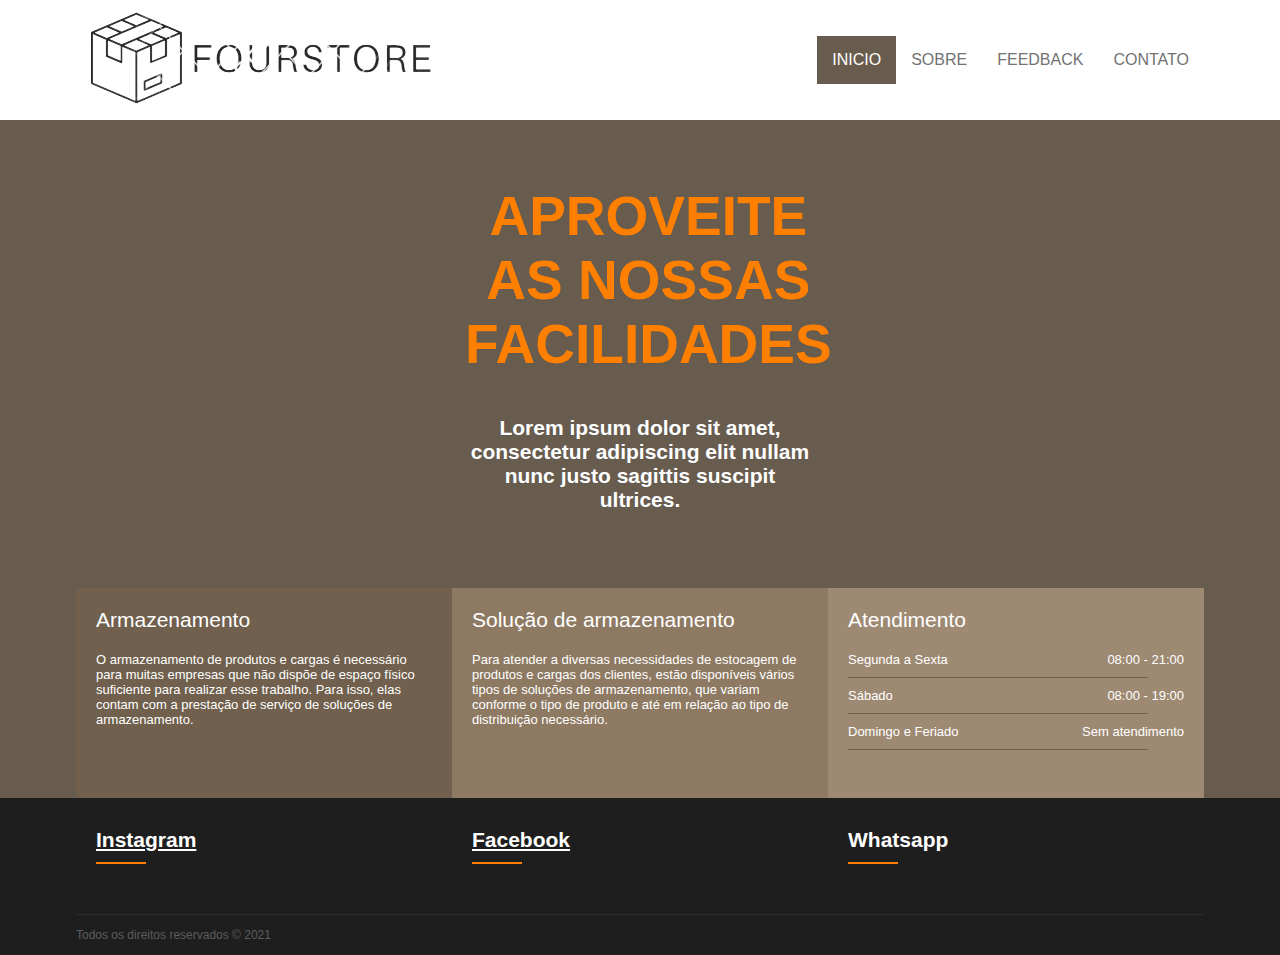
<file: Projeto/index.html>
<!DOCTYPE html>
<html lang="pt-BR">
<head>
    <meta charset="UTF-8">
    <meta name="viewport" content="width=device-width,user-scabable=0"/> 
    <!--tag-meta responsável por deixar o site responsivo. Largura do site igual a largura do dispositivo acessado. Zero escalavél ou seja zero de zoom, o user não pode dar zoom.-->
    <meta http-equiv="X-UA-Compatible" content="IE=edge">
    <meta name="viewport" content="width=device-width, initial-scale=1.0">
    <title>Exercício 01</title>
    <link rel="stylesheet" href="assets/css/template.css">
</head>
<body>
    <header>
        <div class="container">
            <div class="logo">
                <a href="#"><img src="assets/images/4store-logo.png" alt="Logo"></a>
            </div>
            <div class="menu">
                <nav>
                    <ul>
                        <li class="active"><a href="">inicio</a></li>
                        <li><a href="about.html">sobre</a></li>
                        <li><a href="feedback.html">feedback</a></li>
                        <li><a href="contact.html">contato</a></li>
                    </ul>
                </nav>
                <!-- HELP -- A tag nav automaticamente já coloca os intens na horizontal, não entendi até agora porque as pessoas isistens em usar a tag ul (lista) para criar o menu, e depois ficam alterando a configuração para que os itens fiquem na horizontal-->
            </div>
        </div>
    </header>
    <section>
        <div id ="bannerwithout">
            <div class="container column">
                <div class="banner-headline">
                    <h1><br>APROVEITE AS NOSSAS FACILIDADES</h1>
                    <h2>Lorem ipsum dolor sit amet, consectetur adipiscing elit nullam nunc justo sagittis suscipit ultrices.</h2>
                </div>
                <div class="banner-options">
                    <div class = "options1">
                        <div class="options-title">Armazenamento</div>
                        <div class="options-disc">O armazenamento de produtos e cargas é necessário para muitas empresas que não dispõe de espaço físico suficiente para realizar esse trabalho. Para isso, elas contam com a prestação de serviço de soluções de armazenamento.</div>
                    </div>
                    <div class = "options2">
                        <div class="options-title">Solução de armazenamento</div>
                        <div class="options-disc">Para atender a diversas necessidades de estocagem de produtos e cargas dos clientes, estão disponíveis vários tipos de soluções de armazenamento, que variam conforme o tipo de produto e até em relação ao tipo de distribuição necessário.</div>
                    </div>

                    <div class = "options3">
                        <div class="options-title">Atendimento</div>

                        <div class="options-attendance">
                            <div class="options-disc">
                                <div class="options-disc-text">
                                    <div>Segunda a Sexta</div>
                                    <div>08:00 - 21:00</div>
                                </div>
                                <div class = "options-disc-bar"></div>
                                <div class="options-disc-text">
                                    <div>Sábado</div>
                                    <div>08:00 - 19:00</div>
                                </div>
                                <div class = "options-disc-bar"></div>
                                <div class="options-disc-text">
                                    <div>Domingo e Feriado</div>
                                    <div>Sem atendimento</div>
                                </div>
                                <div class = "options-disc-bar"></div>
                            </div>

                        </div>
                    </div>
                </div>
            </div> 
        </div>
    </section>

    <footer>
        <div class="container column">
           <div class="footer-area">
            <div class="footer-area-item">
                <div class="widget-title">
                    <div class = "widget-title-text"><a href="https://www.instagram.com/" target="_blank" style="color: white;">Instagram</a></div>
                    <div class = "widget-title-bar"></div>
                </div>
            </div>
            <div class="footer-area-item">
                <div class="widget-title">
                    <div class = "widget-title-text"> <a href="https://www.facebook.com/" target="_blank" style="color: white;">Facebook</a></div>
                    <div class = "widget-title-bar"></div>
                </div>
            </div>
            <div class="footer-area-item">
                <div class="widget-title">
                    <div class = "widget-title-text">Whatsapp</div>
                    <div class = "widget-title-bar"></div>
                </div>
            </div>
           </div>
           <div class="footer-copie">
                Todos os direitos reservados © 2021
           </div>
        </div>
    </footer>

</body>
</html>
</file>
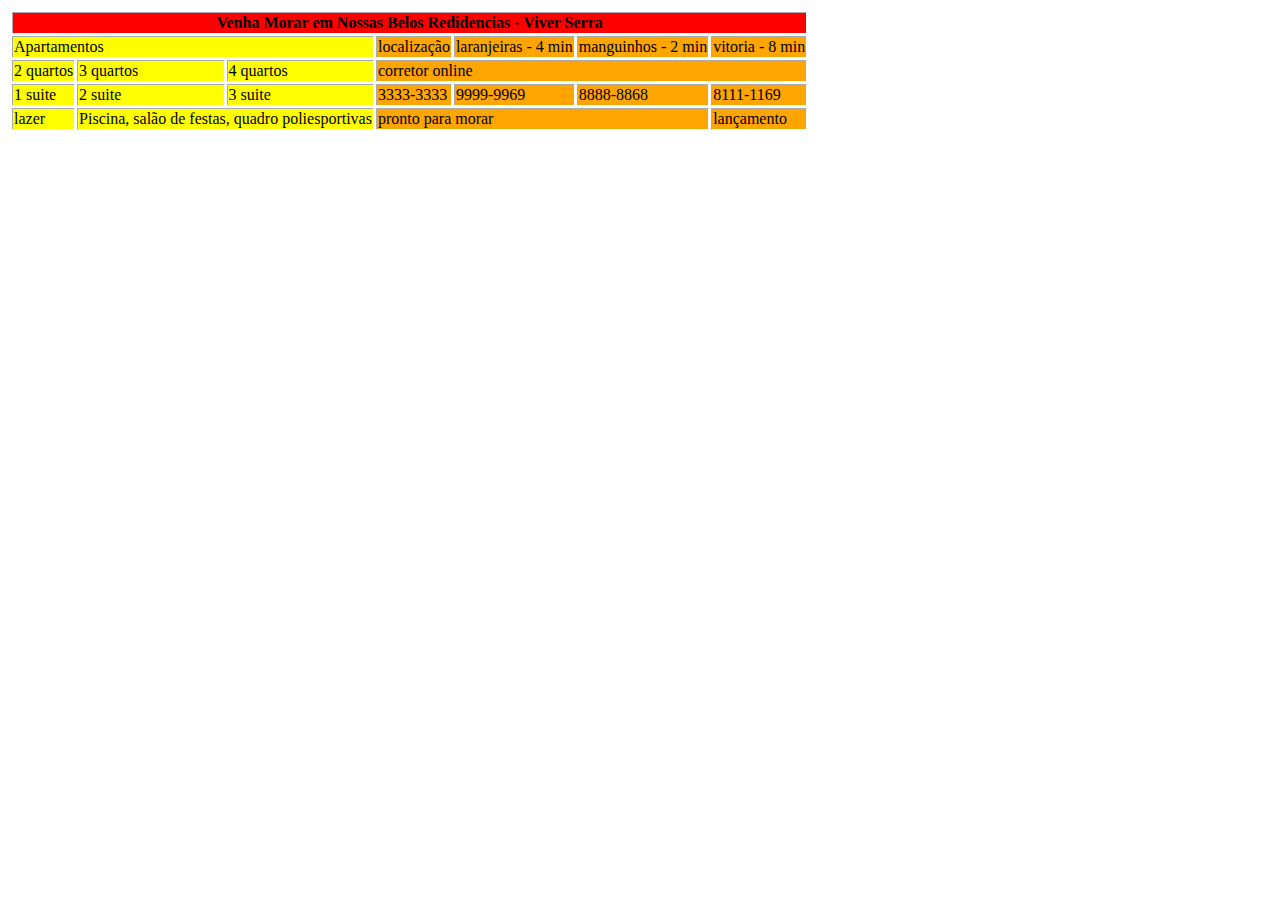
<file: Programação Web/questão01.html>
<!DOCTYPE html>
<html lang="pt-br">
  <head>
    <title>Notas</title>
    <meta charset="utf-8">
  </head>
  <body>
        <table border="1"  style="border: 2px solid white;">
            <thead>
                <tr style="background-color: red;">
                    <th colspan="7">Venha Morar em Nossas Belos Redidencias - Viver Serra</th>
                </tr>
            </thead>
            <tbody>
                <tr style="background-color: orange;">
                    <td colspan="3" style="background-color: yellow;">Apartamentos</td>
                    <td>localização</td>
                    <td>laranjeiras - 4 min</td>
                    <td>manguinhos - 2 min</td>
                    <td>vitoria - 8 min</td>
                </tr>
                <tr style="background-color: yellow;">
                    <td>2 quartos</td>
                    <td>3 quartos</td>
                    <td>4 quartos</td>
                    <td colspan="4" style="background-color: orange;">corretor online</td>
                </tr>
                <tr style="background-color: orange;">
                    <td style="background-color: yellow;">1 suite</td>
                    <td style="background-color: yellow;">2 suite</td>
                    <td style="background-color: yellow;">3 suite</td>
                    <td>3333-3333</td>
                    <td>9999-9969</td>
                    <td>8888-8868</td>
                    <td>8111-1169</td>
                </tr>
                <tr style="background-color: yellow;">
                    <td rowspan="2" >lazer</td>
                    <td rowspan="2" colspan="2" >Piscina, salão de festas, quadro poliesportivas</td>
                    <td rowspan="2" colspan="3" style="background-color: orange;">pronto para morar</td>
                    <td rowspan="2" style="background-color: orange;">lançamento</td>
                </tr>                
        </table>
  </body>
</html>
</file>
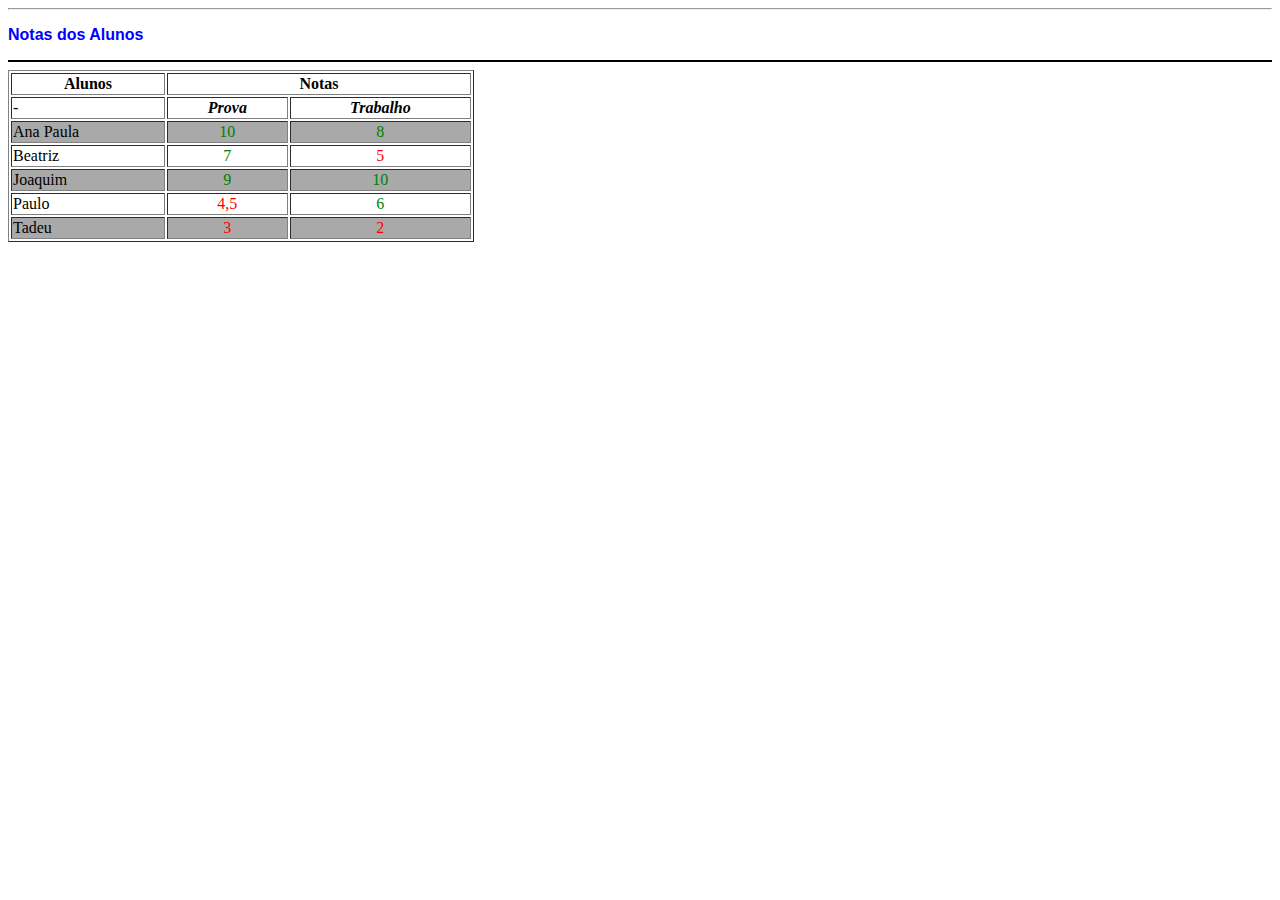
<file: Programação Web/questão_01.html>
<!DOCTYPE html>
<html lang="pt-br">
  <head>
    <title>Notas</title>
    <meta charset="utf-8">
  </head>
  <body>
    <hr></hr>
    <p style="font-family: Arial, Helvetica, sans-serif ;font-weight: bolder; color: blue;">Notas dos Alunos</p>
    <hr size="2" color="black"></hr>
    <table border = "1">
      <thead>
      </thead>
        <tr>
          <th width = "150">Alunos</th>
          <th width = "300" colspan="2">Notas</th>
        </tr>
        <tr>
          <td>-</td>
          <th style="font-style: italic;">Prova</td>
          <th style="font-style: italic;">Trabalho</td>
        </tr>
        <tr>
          <td style="background-color: darkgrey;">Ana Paula</td> <td style="background-color: darkgrey; color: green; text-align: center;"</td>10</td> <td style="background-color: darkgrey; color: green; text-align: center;"> 8</td>
        </tr>
        <tr>
          <td>Beatriz</td> <td style="color: green; text-align: center;">7</td> <td style="color: red; text-align: center;">5</td>
        </tr>
        <tr>
          <td style="background-color: darkgrey;">Joaquim</td> <td style="background-color: darkgrey; color: green; text-align: center;">9</td> <td style="background-color: darkgrey; color: green; text-align: center;">10</td>
        </tr>
        <tr>
          <td>Paulo</td> <td style="color: red; text-align: center;">4,5</td> <td style="color: green; text-align: center;">6</td>
        </tr>
        <tr>
          <td style="background-color: darkgrey;">Tadeu</td> <td style="background-color: darkgrey; color: red; text-align: center;">3</td> <td style="background-color: darkgrey; color: red; text-align: center;">2</td>
        </tr>
        </table>
  </body>
</html>
</file>
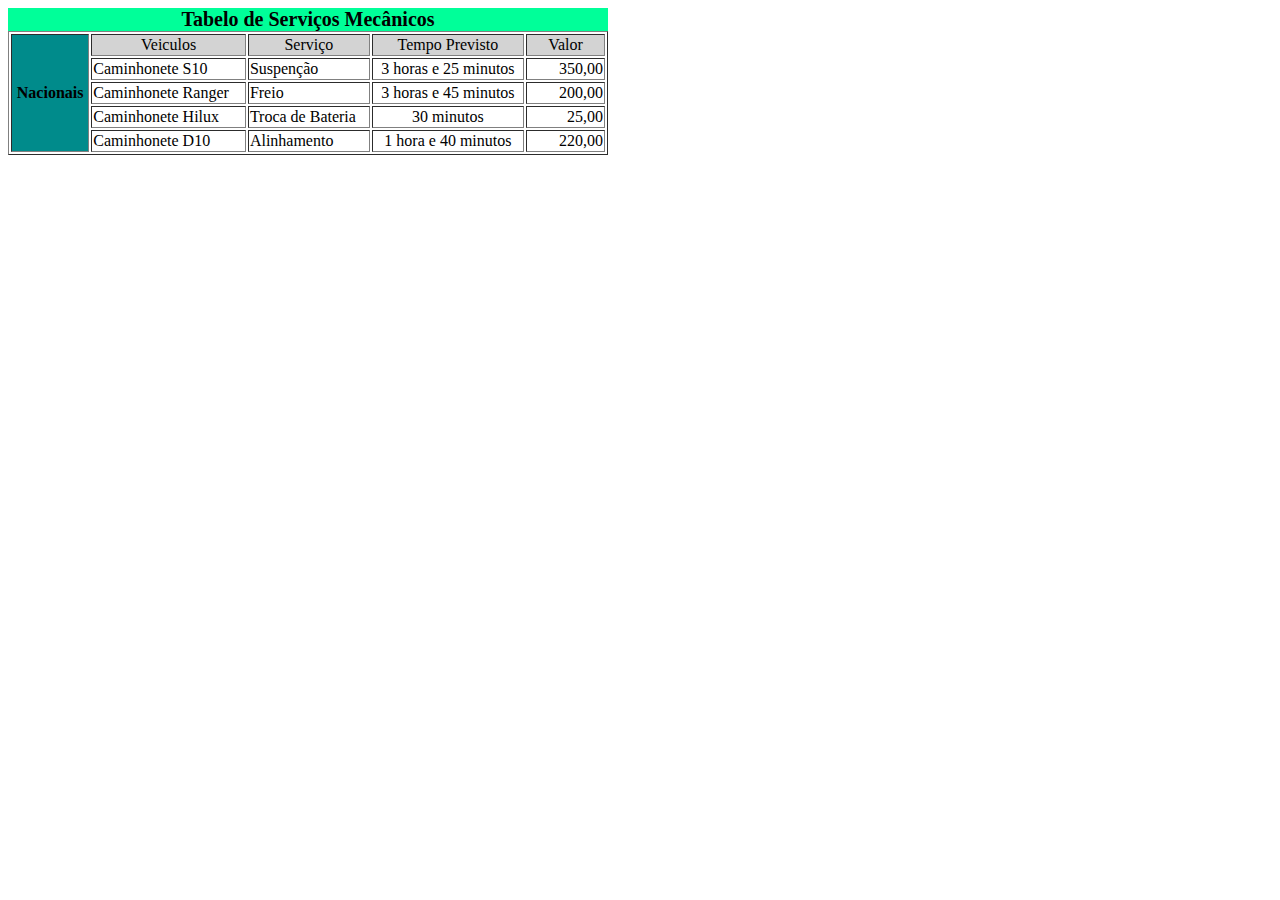
<file: Programação Web/Questão_02.html>
<!DOCTYPE html>
<html lang="pt-br">
  <head>
    <title>Título da página</title>
    <meta charset="utf-8">
  </head>
  <body>
    <table border="1">
      <caption style="background-color: #00ff99; font-size: 20px; width: 600px; text-align: center; font-weight: bold;">Tabelo de Serviços Mecânicos</caption>
        <thead>
          <tr>
            <th style="background-color: darkcyan;" rowspan="5">Nacionais</th>
            <td style="text-align: center; background-color: lightgrey;">Veiculos</td>
            <td style="text-align: center; background-color: lightgrey;">Serviço</td>
            <td style="text-align: center; background-color: lightgrey;">Tempo Previsto</td>
            <td style="text-align: center; background-color: lightgrey; width: 75px;">Valor</td>
          </tr>
          <tr>
            <td>Caminhonete S10</td>
            <td>Suspenção</td>
            <td style="text-align: center;">3 horas e 25 minutos</td>
            <td style="text-align: right;">350,00</td>
          </tr>
          <tr>
          <td>Caminhonete Ranger</td>
          <td>Freio</td>
          <td style="text-align: center;">3 horas e 45 minutos</td>
          <td style="text-align: right;">200,00</td>
          </tr>
          <tr>
            <td>Caminhonete Hilux</td>
            <td>Troca de Bateria</td>
            <td style="text-align: center;">30 minutos</td>
            <td style="text-align: right;">25,00</td>
          </tr>
          <tr>
            <td>Caminhonete D10</td>
            <td>Alinhamento</td>
            <td style="text-align: center;">1 hora e 40 minutos</td>
            <td style="text-align: right;">220,00</td>
          </tr>
        </thead>
    </table>
  </body>
</html>
</file>
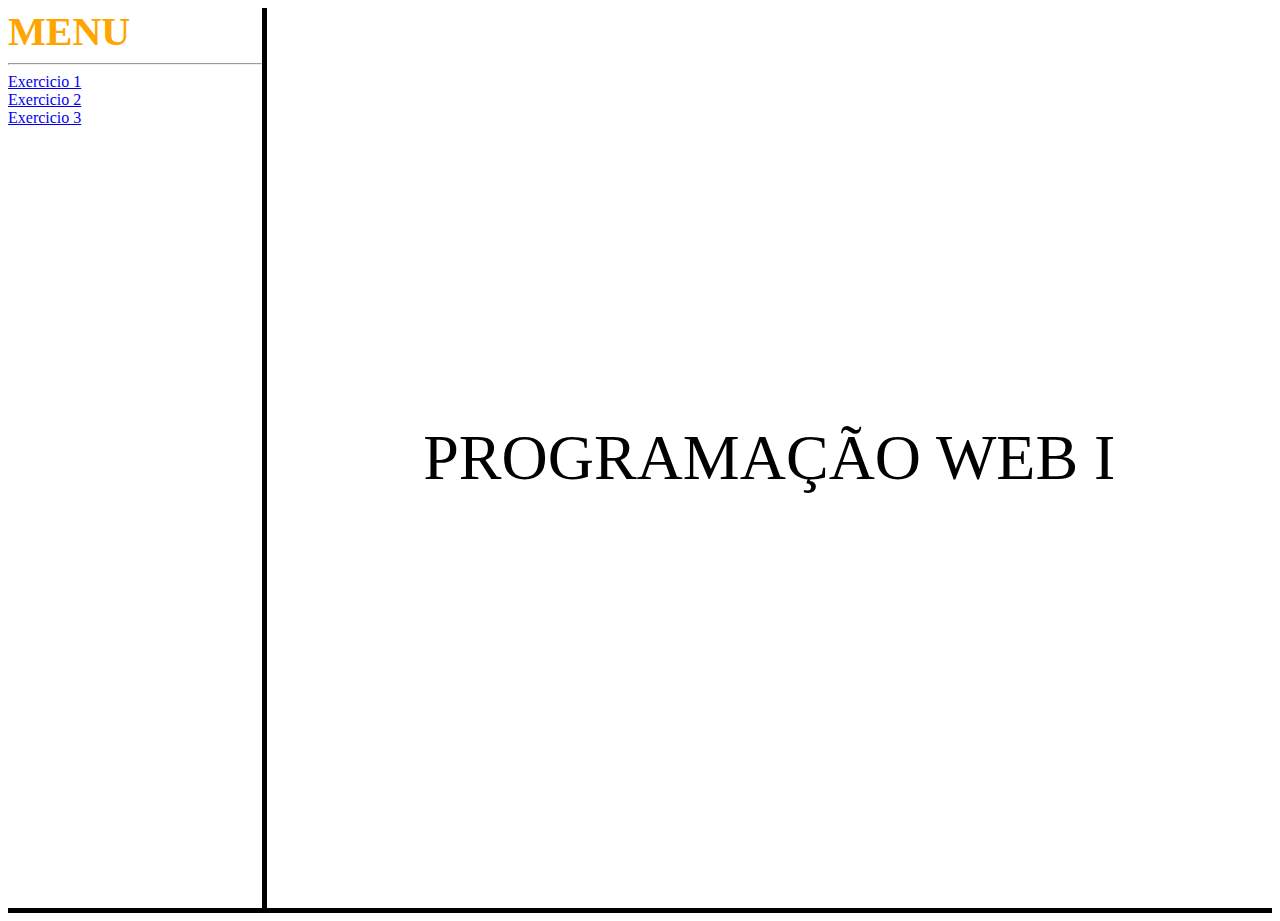
<file: Programação Web/Questão_04.html>
<!DOCTYPE html>
<html lang="pt-br">
  <head>
    <title>Notas</title>
    <meta charset="utf-8">
  </head>
  <body
    style="
    display: flex;
    border-bottom: solid 5px black;
    "
  >


      <aside 
      style="
        width: 30%; 
        padding: 0rem;
        margin: 0rem;
        height: 100vh; 
        border-right: solid 5px black;">
        
        <h1 style=" color: orange; font-size:40px; margin:0; padding: 0;">MENU</h1>
        <hr >
        <a href="ex01.html" target="_blank"> Exercicio 1</a>
        <br>
        <a href="ex0.html">Exercicio 2</a>
        <br>
        <a href="ex03.html">Exercicio 3</a>
      </aside>
      

      <div
      style="
        display: flex;
        width: 100%;
        justify-content: center;
        align-items: center;
        padding: 5rem;
        margin: 0rem;
        font-size: 4rem;
      "
      >
          PROGRAMAÇÃO WEB I
      </div>

  </body>
</html>
</file>
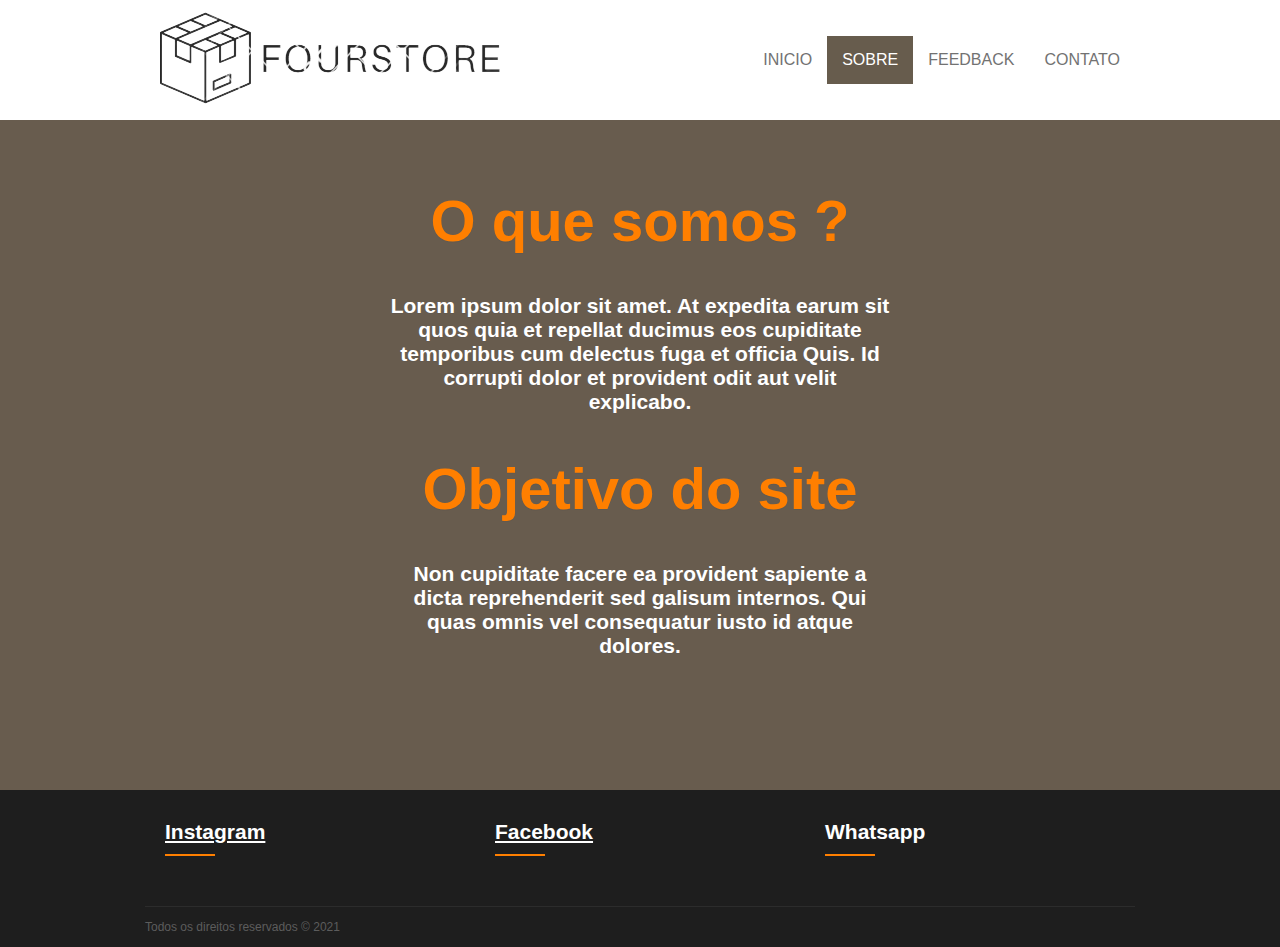
<file: Projeto/about.html>
<!DOCTYPE html>
<html lang="pt-br">
  <head>
    <title>Sobre Nós</title>
    <meta charset="utf-8">
    <meta name="viewport" content="width=device-width,user-scabable=0"/> 
    <meta name="viewport" content="width=device-width, initial-scale=1.0">
    <link rel="stylesheet" href="assets/css/about.css">
  </head>
  <header>
    <div class="container">
        <div class="logo">
            <a href="#"><img src="assets/images/4store-logo.png" alt="Logo"></a>
        </div>
        <div class="menu">
            <nav>
                <ul>
                    <li><a href="index.html">inicio</a></li>
                    <li class="active"><a href="about.html">sobre</a></li>
                    <li><a href="feedback.html">feedback</a></li>
                    <li><a href="contact.html">contato</a></li>
                </ul>
            </nav>
            <!-- HELP -- A tag nav automaticamente já coloca os intens na horizontal, não entendi até agora porque as pessoas isistens em usar a tag ul (lista) para criar o menu, e depois ficam alterando a configuração para que os itens fiquem na horizontal-->
        </div>
    </div>
</header>
<section>
    <div id ="bannerwithout">
        <div class="container column">
            <div class="banner-headline">
		<h1><br>O que somos ?</h1>
                <h2>Lorem ipsum dolor sit amet. At expedita earum sit quos quia et repellat ducimus eos cupiditate temporibus cum delectus fuga et officia Quis. Id corrupti dolor et provident odit aut velit explicabo.</h2>
            </div> 
            <div class="banner-headline">
                <h1>Objetivo do site</h1>
                <h2>Non cupiditate facere ea provident sapiente a dicta reprehenderit sed galisum internos. Qui quas omnis vel consequatur iusto id atque dolores.</h2>
            </div>
        </div>
    </div>
</section>

<footer>
    <div class="container column">
       <div class="footer-area">
        <div class="footer-area-item">
            <div class="widget-title">
                <div class = "widget-title-text"><a href="https://www.instagram.com/" target="_blank" style="color: white;">Instagram</a></div>
                <div class = "widget-title-bar"></div>
            </div>
        </div>
        <div class="footer-area-item">
            <div class="widget-title">
                <div class = "widget-title-text"> <a href="https://www.facebook.com/" target="_blank" style="color: white;">Facebook</a></div>
                <div class = "widget-title-bar"></div>
            </div>
        </div>
        <div class="footer-area-item">
            <div class="widget-title">
                <div class = "widget-title-text">Whatsapp</div>
                <div class = "widget-title-bar"></div>
            </div>
        </div>
       </div>
       <div class="footer-copie">
            Todos os direitos reservados © 2021
       </div>
    </div>
</footer>
  </body>
</html>
</file>
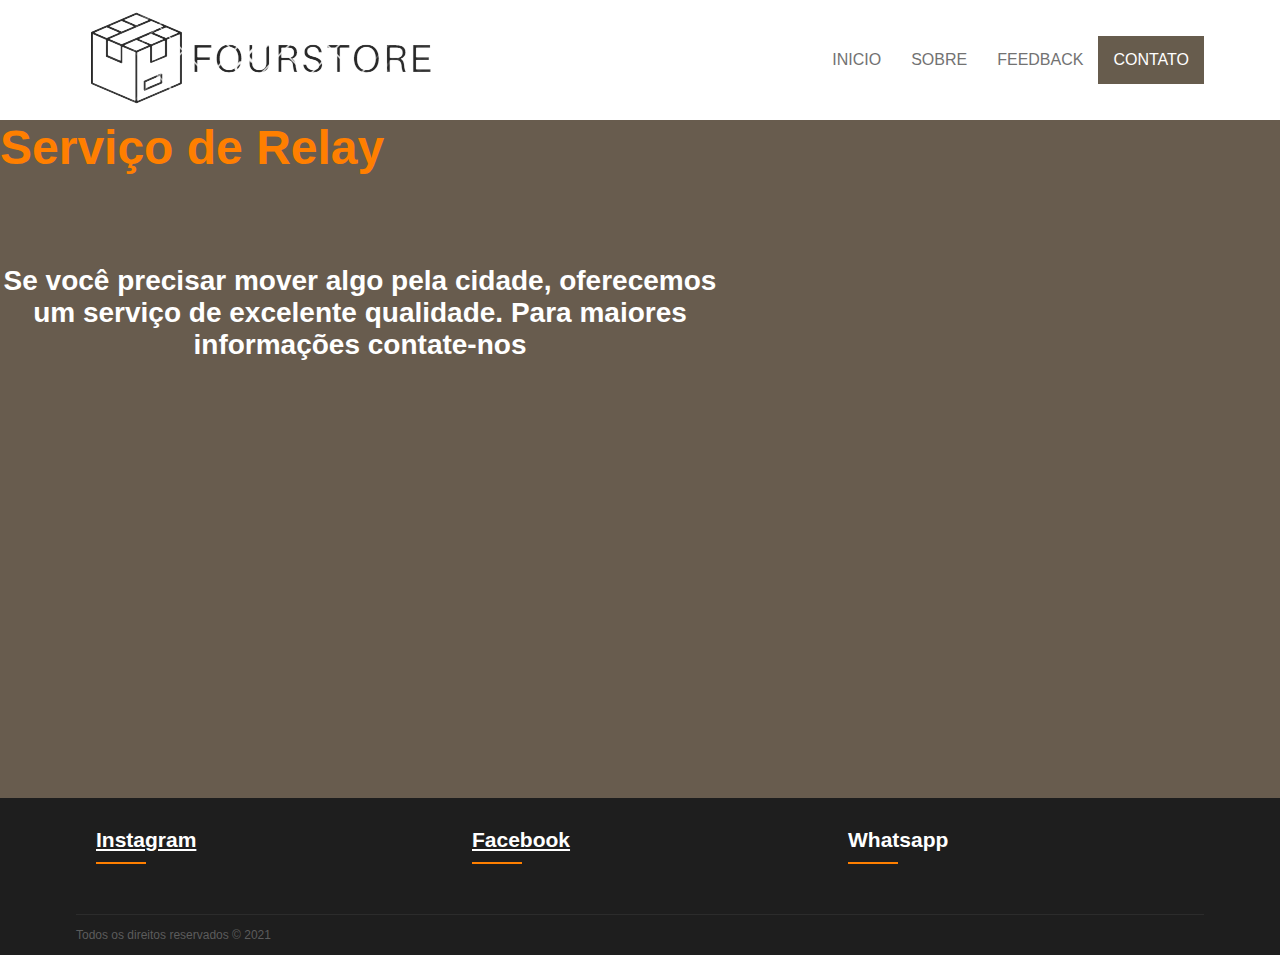
<file: Projeto/contact.html>
<!DOCTYPE html>
<html lang="en">
<head>
    <meta charset="UTF-8">
    <meta http-equiv="X-UA-Compatible" content="IE=edge">
    <meta name="viewport" content="width=device-width, initial-scale=1.0">
    <link rel="stylesheet" href="assets/css/template.css">
    <title>Contato</title>
</head>
<body>
    <header>
        <div class="container">
            <div class="logo">
                <a href="#"><img src="assets/images/4store-logo.png" alt="Logo"></a>
            </div>
            <div class="menu">
                <nav>
                    <ul>
                        <li><a href="index.html">inicio</a></li>
                        <li><a href="about.html">sobre</a></li>
                        <li><a href="feedback.html">feedback</a></li>
                        <li class="active"><a href="contact.html">contato</a></li>
                    </ul>
                </nav>
                <!-- HELP -- A tag nav automaticamente já coloca os intens na horizontal, não entendi até agora porque as pessoas isistens em usar a tag ul (lista) para criar o menu, e depois ficam alterando a configuração para que os itens fiquem na horizontal-->
            </div>
        </div>
    </header>
    <section>
        <div id ="bannerwithout">
            <div class="drop">
                <h1>Serviço de Relay</h1>
                <h2>Se você precisar mover algo pela cidade, oferecemos um serviço de excelente qualidade. Para maiores informações contate-nos</h2>
            </div>
                <div class="content-video">
                    <div class="option-disc-text"></div>
                    <div><iframe width="560" height="315" src="https://www.youtube.com/embed/NVGDN29LiuU" title="YouTube video player" frameborder="0" allow="accelerometer; autoplay; clipboard-write; encrypted-media; gyroscope; picture-in-picture" allowfullscreen></iframe></div>
                </div>

            </div>
        </div>
    </section>
    
    <footer>
        <div class="container column">
           <div class="footer-area">
            <div class="footer-area-item">
                <div class="widget-title">
                    <div class = "widget-title-text"><a href="https://www.instagram.com/" target="_blank" style="color: white;">Instagram</a></div>
                    <div class = "widget-title-bar"></div>
                </div>
            </div>
            <div class="footer-area-item">
                <div class="widget-title">
                    <div class = "widget-title-text"> <a href="https://www.facebook.com/" target="_blank" style="color: white;">Facebook</a></div>
                    <div class = "widget-title-bar"></div>
                </div>
            </div>
            <div class="footer-area-item">
                <div class="widget-title">
                    <div class = "widget-title-text">Whatsapp</div>
                    <div class = "widget-title-bar"></div>
                </div>
            </div>
           </div>
           <div class="footer-copie">
                Todos os direitos reservados © 2021
           </div>
        </div>
    </footer>
</body>
</html>
</file>
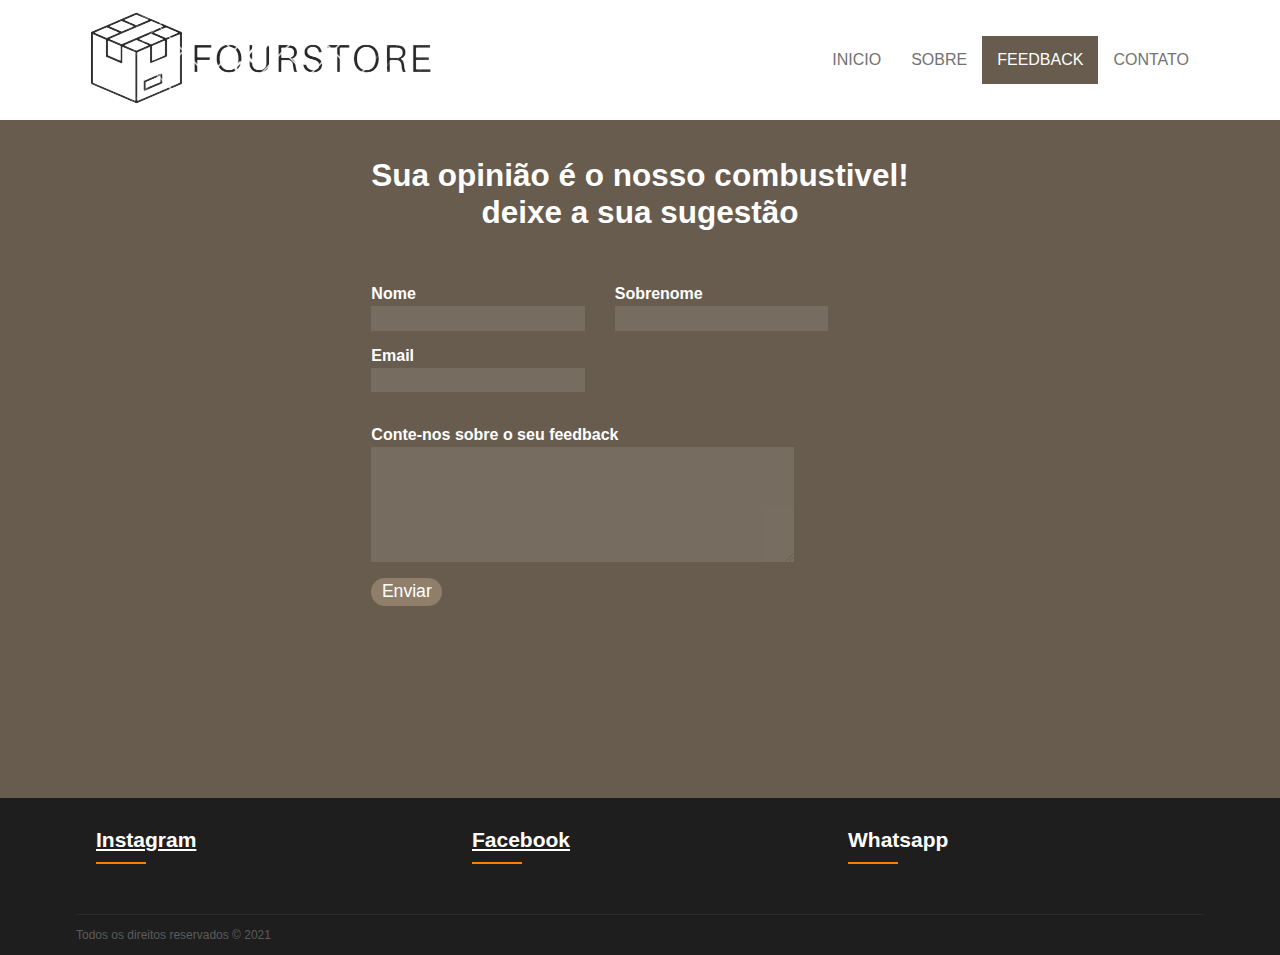
<file: Projeto/feedback.html>
<!DOCTYPE html>
<html lang="en">
<head>
    <meta charset="UTF-8">
    <meta http-equiv="X-UA-Compatible" content="IE=edge">
    <meta name="viewport" content="width=device-width,user-scabable=0"/>
    <title>Feedback</title>
    <link rel="stylesheet" href="assets/css/template.css">
    <link rel="stylesheet" href="assets/css/feedback.css">
</head>
<body>
    <header>
        <div class="container">
            <div class="logo">
                <a href="#"><img src="assets/images/4store-logo.png" alt="Logo"></a>
            </div>
            <div class="menu">
                <nav>
                    <ul>
                        <li><a href="index.html">inicio</a></li>
                        <li><a href="about.html">sobre</a></li>
                        <li class="active"><a href="feedback.html">feedback</a></li>
                        <li><a href="contact.html">contato</a></li>
                    </ul>
                </nav>
            </div>
        </div>
    </header>

    <section>
        <div id ="bannerwithout">
            <form action="">
                <fieldset class="grupo">
                    <!-- Campo do nome com legenda "nome" e css de classe "campo" -->
                    <div class="main-text">
                        <h2><br>Sua opinião é o nosso combustivel!</h2>
                        <h2>deixe a sua sugestão</h2>
    
                    </div>

                    <div class="campo">
                        <label for="nome"><strong><br><br><br> Nome</strong></label>
                        <input type="text" name="nome" id="nome" required>
                    </div>
        
                    <!-- Campo do sobrenome com legenda "sobrenome" e css de classe "campo" -->
                    <div class="campo">
                        <label for="sobrenome"><strong><br><br><br>Sobrenome</strong></label>
                        <input type="text" name="sobrenome" id="sobrenome" required>
                    </div>
                </fieldset> 
        
                <!-- Campo de email com-->
                <div class="campo">
                    <label for="email"><strong>Email</strong></label>
                    <input type="email" name="email" id="email" required>
                </div>
        
                <div class="campo">
                    <br>
                    <label for="feedback"><strong>Conte-nos sobre o seu feedback </strong></label>
                    <textarea rows="6" style="width: 26em" id="feedback" name="feedback"></textarea>
                </div>
        
                <!-- Botão para enviar o formulário -->
                <button class="botao" type="submit" onsubmit="">Enviar</button>  
            </form>
        </div>
    </section>

    <footer>
        <div class="container column">
           <div class="footer-area">
            <div class="footer-area-item">
                <div class="widget-title">
                    <div class = "widget-title-text"><a href="https://www.instagram.com/" target="_blank" style="color: white;">Instagram</a></div>
                    <div class = "widget-title-bar"></div>
                </div>
            </div>
            <div class="footer-area-item">
                <div class="widget-title">
                    <div class = "widget-title-text"> <a href="https://www.facebook.com/" target="_blank" style="color: white;">Facebook</a></div>
                    <div class = "widget-title-bar"></div>
                </div>
            </div>
            <div class="footer-area-item">
                <div class="widget-title">
                    <div class = "widget-title-text">Whatsapp</div>
                    <div class = "widget-title-bar"></div>
                </div>
            </div>
           </div>
           <div class="footer-copie">
                Todos os direitos reservados © 2021
           </div>
        </div>
    </footer>

</body>
</html>
</file>
<file: Projeto/assets/css/template.css>
body{
    margin:0;
    padding:0;
    /*Os dois comandos a cima retirama  configuração de margem padrão que vem no navegador, deixando 100% da área visível para edição do css e html */
    font-family: Arial;
}

header{
    display:flex;
    justify-content:center;
    height:120px;
}

.container {
    display:flex;
    justify-content: space-between;
    width:1128px;
    
}


.logo {
    display:flex;
    align-items:center;
    /* 
    Qual a diferença de usar  "align-items: center;" e usar o:
    "flex-direction: column;
    justify-content: center;"
    */
    padding:15px;
}

.menu {
    display: flex;
    align-items: center;
}

nav ul, 
nav li {
    list-style:none; /*retira as bolinhas da lista*/
    margin:0px;
    padding:0;
}

nav ul {
    display: flex;
}

nav a {
    display: block; /* Para que seja possível alterar tamanhos, a área do link*/
    padding: 15px;
    text-decoration: none; /* Tirar decoração padrão do link*/
    text-transform: uppercase; /* Todas as letras p/ maiúsculo*/
    color: #727272;
}

nav .active a,  /* Mudar cor de fundo do meu ativo e também ao passar o mouse em cima dos demais menus*/
nav a:hover {
    background-color: #675c4d ;
    color: white;
}

/*Abaixo temos a área do banner, ele é dividido em dois grandes blocos (um em baixo do outro), e possue um imagem ao fundo. A primeira configuração que foi feita foi a da imagem, foram: inserida a img, a posição em relação a área disponível, a config. p/ que a img se adapta-se de acordo com a tamanho de tela disponível e a altura da img. Depois foram configuradas as duas áreas que compõe o banner.*/

#bannerwithout {
    display: flex;
    justify-content: center;

    background-image: url(../images/banner-bear.jpeg); /* Inserir img*/
    background-position: center; /* posicionar imagem no centro independente do tamanho de tela disponível*/
    background-size: cover; /* adaptar a imagem de acordo com o tamanho de tela disponível*/
    height: 678px; /* Se a img não está visível talvez vc não tenha definido o heigth, só depoois de definir que a img fica visível*/

}

.content-video{
    display: contents;
    justify-content: right;
    position: fixed;
    top: 20vh;
    right: 100px;
}

.drop h1 {
    display: contents;
    justify-content: right;
    margin-top: 10vh;
    text-align: center;
    word-wrap: break-word;
    

    color: #FF7F00;
    font-size: 48px;
}

.drop h2 {
    display: grid;
    justify-content: right;
    margin-top: 10vh;
    text-align: center;
    word-wrap: break-word;

    color: white;
    font-size: 28px;
    font-family:'Gill Sans', 'Gill Sans MT', Calibri, 'Trebuchet MS', sans-serif;
    
}

.column{
    flex-direction: column; /*foi criada essa class p/ que o conteúdo do banner ficasse um em baixo do outro, já que no class container não existia nenhuma especificação*/
}

/* Abaixo temos as duas divisões do banner, a primeira, 'banner-headline' possue um valor não fixo, por isso foi determinado que vale 'flex:1 ', ou seja ela se adapta de acordo com a demanda do espaço que sobrar do 'banner-options', esse por sua fez possue um valor fixo.*/
.banner-headline {
    flex:1;
    display: flex;
    flex-direction: column;
    margin:0 auto;
    max-width: 350px; /*Essa é uma delimitação de área p/ que o texto fique com no máximo 350px de área (e o texto fique quebrado como no modelo)*/
    font-family:Verdana, Geneva, Tahoma, sans-serif;
}

/* Abaixo a configuração dos títulos do banner: cor da fonte, tamanhos, sombreamento, margens internas e externas.*/
.banner-headline h1 {
    color: #FF7F00;
    font-size: 55px;
    text-shadow: 0px 1px 0px #5555;
    margin:0 auto;
    padding:0;
    text-align: center;
}
.banner-headline h2 {
    color: white;
    font-size: 21px;
    text-shadow: 0px 1px 0px #5555;
    margin:0 auto;
    text-align: center;
    padding: 0;
    margin-top: 40px;
    font-family:'Gill Sans', 'Gill Sans MT', Calibri, 'Trebuchet MS', sans-serif;
}

.banner-options{
    height: 210px;
    display: flex;
}

.options1, 
.options2,
.options3 {
    flex:1;
    color: white; /*cor da letra */
    padding: 20px;
}

.options1{
    background-color: #70604d;
}
.options2{
    background-color: #8e7a63;
}
.options3{
    background-color: #9e8a73;
}

.options-title{
    font-size: 21px;
}
.options-disc{
    font-size: 13px;
    margin-top: 20px;
    margin-bottom: 20px;
}
.options-button{
    border: 1px solid white;
    padding: 5px;
    display: inline-block; /* Faz com que a área se ajuste ao conteúdo*/
    color: white;
    font-size: 13px;
    text-decoration: none;
}

    /*SOZINHA DAQUI*/
.options-disc-text{
    display: flex;
    justify-content: space-between;
    margin-top: 10px;
}

.options-disc-bar{
    width: 300px;
    height: 1px;
    background-color: #70604d;
    margin-top: 10px;
}
    /*SOZINHA ATÉ AQUI*/

#geral {
    display: flex;
    justify-content: center;
}

#geral section{
    flex:2;
    display: flex;
}

#geral aside {
    flex:1;
}

.widget-title{
    margin-top: 30px;
    margin-bottom: 20px;
    margin-left: 20px;
}

.widget-title-text{
    color: #000000;
    font-size: 21px;
    font-weight: bold;
}

.widget-title-bar{
    width: 50px;
    height: 2px;
    background-color:#FF7F00;
    margin-top: 10px;
}
.widget-body{
    display: flex;
    justify-content: space-around;
}

.widget-body-cub{
    height:130px;
    width:130px;
    background-color:#FF7F00 ;
    margin-top: 30px;
}

.widget-body2{
    display: flex;
    flex-direction: column;
    margin-left: 20px;
}
.contact{
    margin-top: 20px;
}

.contact-item{
    display: flex;
    font-size: 14px;
    margin-top: 10px;
}

address img {
    margin-right: 10px;
}
.contact-item-bar{
    width: 300px;
    height: 1px;
    background-color: #dddddd;
    margin-top: 10px;
}

.flex{
    display: flex; /* Não precisava, mas só para constar*/
    flex-wrap: wrap; /* Tornando o os artigos responsivos, dando a liberdade deles quebrarem caso a tela diminua*/
}

article{
    flex:1; /* dizer que todos os artigos são do mesmo tamanho*/
    min-width: 300px; /*Tamanho mínimo do artigo*/
    margin-right: 20px;
}

article a{
    text-decoration: none;
}
article .news-data {
    display: flex;
}

article .news-post-data {
    background-color: #2D6141;
    color: white;
    font-size: 12px;
    padding: 10px;
    margin-right: 2px;
}

article .news-comments{
    background-color: #20C25E;
    color: white;
    font-size: 12px;
    padding: 10px;
}

article .news-thumbnail{
    margin-top: 30px;
}

article .news-thumbnail img{
    width: 100%;
    height: auto;
}

 article .news-title {
     margin-top: 25px;
     margin-bottom: 25px;
     font-size: 21px;
     color: black;
 }

article .news-resume {
    color: #5c5c5c;
    font-size: 14px;
    line-height: 20px; /* espaçamento entre linhas*/
    margin-bottom: 30px;
}

footer{
    background-color: #1e1e1e;
    display: flex;
    justify-content: center;
}

.footer-menu{
    display: flex;
}

.fm-1,
.fm-2,
.fm-3 {
    flex: 1;
    color: white;
    padding: 20px;
}

.fm-1{
    background-color: #24E06C;
}
.fm-2{
    background-color: #20C25E;
}
.fm-3{
    background-color: #2D6141;
}

.footer-area{
    display: flex;
    color: white;
}

footer .widget-title-text{
    color: white;
}
.footer-area-item{
    flex: 1;
}

.footer-copie{
    border-top: 1px solid #2c2c2c; /*Linha na parte de cima - genial, muito melhor que uma a footer-copie-bar, menos 4 linhas de código*/
    height: 40px;
    color: #5c5c5c;
    font-size: 12px;
    margin-top: 30px;
    line-height: 40px;  /* Centraliza o texto ao centro da div*/
}
</file>
<file: Projeto/assets/css/about.css>
body{
    margin:0;
    padding:0;
    /*Os dois comandos a cima retirama  configuração de margem padrão que vem no navegador, deixando 100% da área visível para edição do css e html */
    font-family: Arial;
}

header{
    display:flex;
    justify-content:center;
    height:120px;
}

.container {
    display:flex;
    justify-content: space-between;
    width:990px;
    
}

.logo {
    display:flex;
    align-items:center;
    /* 
    Qual a diferença de usar  "align-items: center;" e usar o:
    "flex-direction: column;
    justify-content: center;"
    */
    padding:15px;
}

.menu {
    display: flex;
    align-items: center;
}

nav ul, 
nav li {
    list-style:none; /*retira as bolinhas da lista*/
    margin:0px;
    padding:0;
}

nav ul {
    display: flex;
}

nav a {
    display: block; /* Para que seja possível alterar tamanhos, a área do link*/
    padding: 15px;
    text-decoration: none; /* Tirar decoração padrão do link*/
    text-transform: uppercase; /* Todas as letras p/ maiúsculo*/
    color: #727272;
}

nav .active a,  /* Mudar cor de fundo do meu ativo e também ao passar o mouse em cima dos demais menus*/
nav a:hover {
    background-color: #675c4d ;
    color: white;
}

/*Abaixo temos a área do banner, ele é dividido em dois grandes blocos (um em baixo do outro), e possue um imagem ao fundo. A primeira configuração que foi feita foi a da imagem, foram: inserida a img, a posição em relação a área disponível, a config. p/ que a img se adapta-se de acordo com a tamanho de tela disponível e a altura da img. Depois foram configuradas as duas áreas que compõe o banner.*/
#banner {
    display: flex;
    justify-content: center;

    background-image: url(../images/banner-bear.jpg); /* Inserir img*/
    background-position: center; /* posicionar imagem no centro independente do tamanho de tela disponível*/
    background-size: cover; /* adaptar a imagem de acordo com o tamanho de tela disponível*/
    height: 670px; /* Se a img não está visível talvez vc não tenha definido o heigth, só depoois de definir que a img fica visível*/

}

#bannerwithout {
    display: flex;
    justify-content: center;

    background-image: url(../images/banner-bear.jpeg); /* Inserir img*/
    background-position: center; /* posicionar imagem no centro independente do tamanho de tela disponível*/
    background-size: cover; /* adaptar a imagem de acordo com o tamanho de tela disponível*/
    height: 670px; /* Se a img não está visível talvez vc não tenha definido o heigth, só depoois de definir que a img fica visível*/

}

.column{
    flex-direction: column; /*foi criada essa class p/ que o conteúdo do banner ficasse um em baixo do outro, já que no class container não existia nenhuma especificação*/
}

/* Abaixo temos as duas divisões do banner, a primeira, 'banner-headline' possue um valor não fixo, por isso foi determinado que vale 'flex:1 ', ou seja ela se adapta de acordo com a demanda do espaço que sobrar do 'banner-options', esse por sua fez possue um valor fixo.*/
.banner-headline {
    flex:1;
    display: flex;
    flex-direction: column;
    text-align: center;
    max-width: 1000px; /*Essa é uma delimitação de área p/ que o texto fique com no máximo 350px de área (e o texto fique quebrado como no modelo)*/
    font-family:Verdana, Geneva, Tahoma, sans-serif;
}

/* Abaixo a configuração dos títulos do banner: cor da fonte, tamanhos, sombreamento, margens internas e externas.*/
.banner-headline h1 {
    color: #FF7F00;
    font-size: 58px;
    text-shadow: 0px 1px 0px #5555;
    margin:0;
    padding:0;
    text-align: center;
}
.banner-headline h2 {
    width: 500px;
    color: white;
    font-size: 21px;
    text-shadow: 0px 1px 0px #5555;
    margin:0 auto;
    padding: 0;
    margin-top: 40px;
    font-family:'Gill Sans', 'Gill Sans MT', Calibri, 'Trebuchet MS', sans-serif;
    word-wrap: break-word;
}

.banner-options{
    height: 210px;
    display: flex;
}

.options1, 
.options2,
.options3 {
    flex:1;
    color: white; /*cor da letra */
    padding: 20px;
}

.options1{
    background-color: #70604d;
}
.options2{
    background-color: #8e7a63;
}
.options3{
    background-color: #9e8a73;
}

.options-title{
    font-size: 21px;
}
.options-disc{
    font-size: 13px;
    margin-top: 20px;
    margin-bottom: 20px;
}
.options-button{
    border: 1px solid white;
    padding: 5px;
    display: inline-block; /* Faz com que a área se ajuste ao conteúdo*/
    color: white;
    font-size: 13px;
    text-decoration: none;
}

    /*SOZINHA DAQUI*/
.options-disc-text{
    display: flex;
    justify-content: space-between;
    margin-top: 10px;
}

.options-disc-bar{
    width: 300px;
    height: 1px;
    background-color: #70604d;
    margin-top: 10px;
}
    /*SOZINHA ATÉ AQUI*/

#geral {
    display: flex;
    justify-content: center;
}

#geral section{
    flex:2;
    display: flex;
}

#geral aside {
    flex:1;
}

.widget-title{
    margin-top: 30px;
    margin-bottom: 20px;
    margin-left: 20px;
}

.widget-title-text{
    color: #000000;
    font-size: 21px;
    font-weight: bold;
}

.widget-title-bar{
    width: 50px;
    height: 2px;
    background-color:#FF7F00;
    margin-top: 10px;
}
.widget-body{
    display: flex;
    justify-content: space-around;
}

.widget-body-cub{
    height:130px;
    width:130px;
    background-color:#FF7F00 ;
    margin-top: 30px;
}

.widget-body2{
    display: flex;
    flex-direction: column;
    margin-left: 20px;
}
.contact{
    margin-top: 20px;
}

.contact-item{
    display: flex;
    font-size: 14px;
    margin-top: 10px;
}

address img {
    margin-right: 10px;
}
.contact-item-bar{
    width: 300px;
    height: 1px;
    background-color: #dddddd;
    margin-top: 10px;
}

.flex{
    display: flex; /* Não precisava, mas só para constar*/
    flex-wrap: wrap; /* Tornando o os artigos responsivos, dando a liberdade deles quebrarem caso a tela diminua*/
}

article{
    flex:1; /* dizer que todos os artigos são do mesmo tamanho*/
    min-width: 300px; /*Tamanho mínimo do artigo*/
    margin-right: 20px;
}

article a{
    text-decoration: none;
}
article .news-data {
    display: flex;
}

article .news-post-data {
    background-color: #2D6141;
    color: white;
    font-size: 12px;
    padding: 10px;
    margin-right: 2px;
}

article .news-comments{
    background-color: #20C25E;
    color: white;
    font-size: 12px;
    padding: 10px;
}

article .news-thumbnail{
    margin-top: 30px;
}

article .news-thumbnail img{
    width: 100%;
    height: auto;
}

 article .news-title {
     margin-top: 25px;
     margin-bottom: 25px;
     font-size: 21px;
     color: black;
 }

article .news-resume {
    color: #5c5c5c;
    font-size: 14px;
    line-height: 20px; /* espaçamento entre linhas*/
    margin-bottom: 30px;
}

footer{
    background-color: #1e1e1e;
    display: flex;
    justify-content: center;
}

.footer-menu{
    display: flex;
}

.fm-1,
.fm-2,
.fm-3 {
    flex: 1;
    color: white;
    padding: 20px;
}

.fm-1{
    background-color: #24E06C;
}
.fm-2{
    background-color: #20C25E;
}
.fm-3{
    background-color: #2D6141;
}

.footer-area{
    display: flex;
    color: white;
}

footer .widget-title-text{
    color: white;
}
.footer-area-item{
    flex: 1;
}

.footer-copie{
    border-top: 1px solid #2c2c2c; /*Linha na parte de cima - genial, muito melhor que uma a footer-copie-bar, menos 4 linhas de código*/
    height: 40px;
    color: #5c5c5c;
    font-size: 12px;
    margin-top: 30px;
    line-height: 40px;  /* Centraliza o texto ao centro da div*/
}
</file>
<file: Projeto/assets/css/feedback.css>
/* Todos os elementos da página */
* {
    margin: 0;
    padding: 0;
    top: 50%;
}

/* Elementos com o ID "titulo" */
#titulo {
    font-family: sans-serif;
    color: #FF7F00;
    margin-left: 7%;
} 

/* Elementos com o ID "subtitulo" */
#subtitulo {
    font-family: sans-serif;
    color: #FF7F00;
    margin-left: 10%;
} 

#check{
    display: inline-block;
}

/* Elementos de tag <fieldset>*/
fieldset {
    border: 0;
}

/* Elemento de tag <body> */
body{
    font-family: sans-serif;
    font-size: 1em;
    color: #FF7F00;
}

/* Elementos de tags <body>, <input>, <Select>, <textarea> e <button> */
input, select, textarea, button {
    font-family: sans-serif;
    font-size: 1em;
    color: #000;
}

/* Elementos de classe "grupo" nos estados das pseudoclasses "before" e "after" */
.grupo:before, .grupo:after {
    display: table;
}

/* Elementos de classe "grupo" no estado da pseudoclasse "after" */
.grupo:after {
    clear: both;
}

/* Elementos de classe "campo" */
.campo {
    margin-bottom: 1em;
}

/* Elementos de classe "campo" de tag <label> */
.campo label {
    margin-bottom: 0.2em;
    color: #ffffff;
    display: block;
    top: 50%;
}

/* Elementos de classe "campo" ou "grupo" de tag <fieldset> */
fieldset.grupo .campo {
    float:  left;
    margin-right: 30px;
    top: 50%;
}

/* Elementos de classe "campo" das tags <input> com atributo text e email, da tag <select> e da tag <textarea>*/
.campo input[type="text"], .campo input[type="email"], .campo select, .campo textarea {
    padding: 0.2em;
    border: #000;
    display: block;
    opacity: 0.1;
}

/* Elementos de classe "campo" de tag <select> e <option>*/
.campo select option {
    padding-right: 1em;
}

/* Elemento de classe "botao" */
.botao {
    display:flex;
    font-size: 1.1em;
    background: #8f7f6a;
    border: 0;
    margin-bottom: 1em;
    padding: 0.2em 0.6em;
    top: 50%;
    left: 50%;
    margin-right: -50%;
    border-radius: 50px;
    color: #ffffff;
}

/* Elemento de classe "botao" com o estado da pseudoclasse "hover" */
.botao:hover {
    background: #ffffff;
    box-shadow: inset 2px 2px 2px rgba(0,0,0,0.2);
    text-shadow: none;
}

/* Elementos de classe botão e de tag <select> */
.botao, select{
    cursor: pointer;
}

.main-text{
    color: #ffffff;
    font-size: 21px;
    text-shadow: 0px 1px 0px #5555;
    margin:0 auto;
    padding:0;
    text-align: center;
}
</file>
